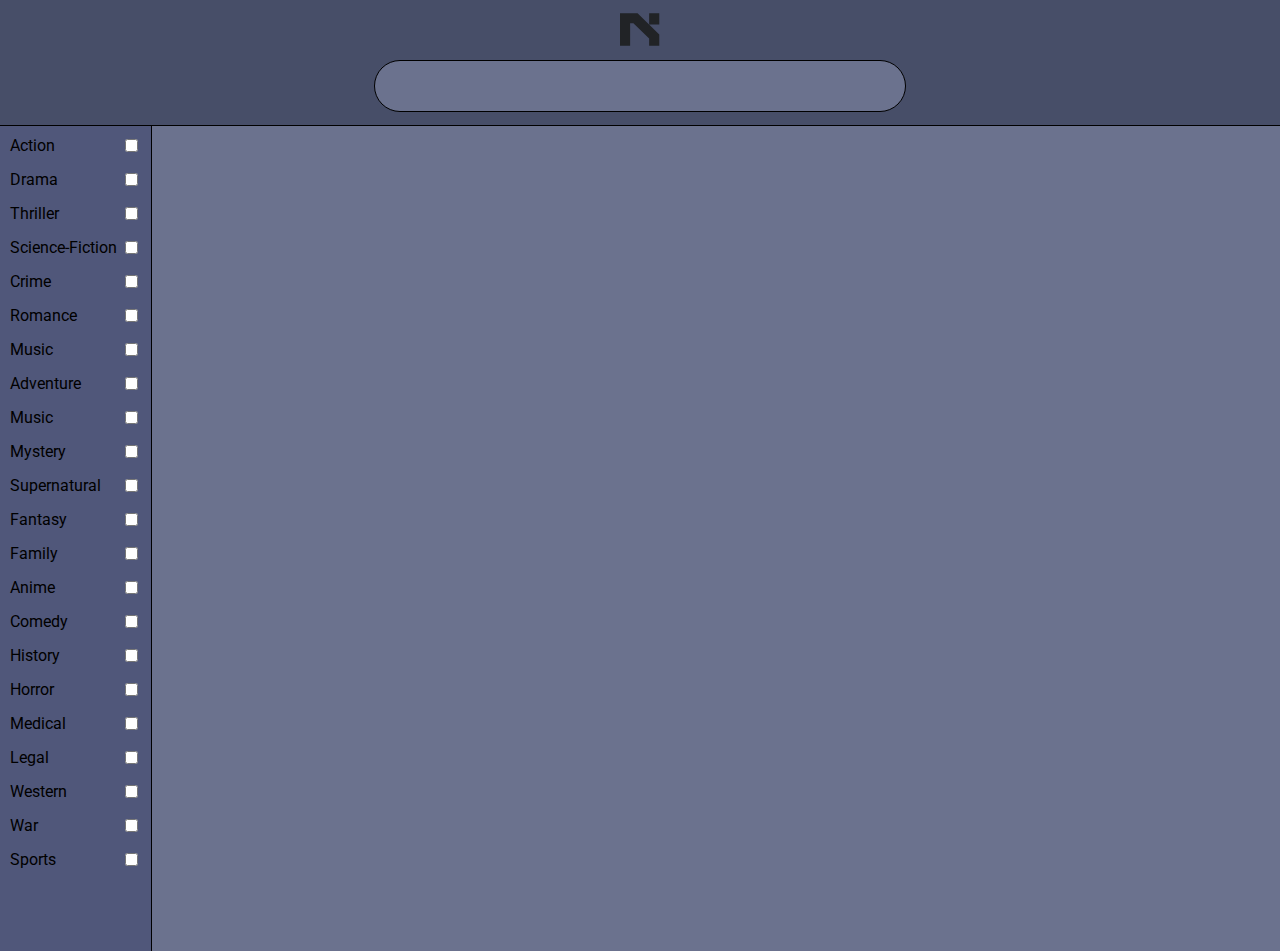
<file: index.html>
<!DOCTYPE html>
<html lang="en">
	<head>
		<meta charset="UTF-8" />
		<meta http-equiv="X-UA-Compatible" content="IE=edge" />
		<meta name="viewport" content="width=device-width, initial-scale=1.0" />
		<title>TVMAZE</title>
		<link rel="stylesheet" href="assets/css/main.css" />
		<script src="/assets/script/script.js" defer></script>
	</head>
	<body>
		<header class="heroFlex">
			<a href="/index.html	"
				><img src="assets/images/logoipsum-285.svg" alt="TV show"
			/></a>
			<input type="text" name="" id="searchBar" />
		</header>
		<main class="moviecontainer">
			<div class="flex">
				<label class="container"
					>Action
					<input class="checkbox" value="Action" type="checkbox" />
				</label>

				<label class="container"
					>Drama
					<input class="checkbox" value="Drama" type="checkbox" />
				</label>

				<label class="container"
					>Thriller
					<input class="checkbox" value="Thriller" type="checkbox" />
				</label>
				<label class="container"
					>Science-Fiction
					<input class="checkbox" value="Science-Fiction" type="checkbox" />
				</label>

				<label class="container"
					>Crime
					<input class="checkbox" value="Crime" type="checkbox" />
				</label>

				<label class="container"
					>Romance
					<input class="checkbox" value="Romance" type="checkbox" />
				</label>

				<label class="container"
					>Music
					<input class="checkbox" value="Music" type="checkbox" />
				</label>

				<label class="container"
					>Adventure
					<input class="checkbox" value="Adventure" type="checkbox" />
				</label>

				<label class="container"
					>Music
					<input class="checkbox" value="Music" type="checkbox" />
				</label>

				<label class="container"
					>Mystery
					<input class="checkbox" value="Mystery" type="checkbox" />
				</label>

				<label class="container"
					>Supernatural
					<input class="checkbox" value="Supernatural" type="checkbox" />
				</label>

				<label class="container"
					>Fantasy
					<input class="checkbox" value="Fantasy" type="checkbox" />
				</label>

				<label class="container"
					>Family
					<input class="checkbox" value="Family" type="checkbox" />
				</label>

				<label class="container"
					>Anime
					<input class="checkbox" value="Anime" type="checkbox" />
				</label>

				<label class="container"
					>Comedy
					<input class="checkbox" value="Comedy" type="checkbox" />
				</label>

				<label class="container"
					>History
					<input class="checkbox" value="History" type="checkbox" />
				</label>

				<label class="container"
					>Horror
					<input class="checkbox" value="Horror" type="checkbox" />
				</label>

				<label class="container"
					>Medical
					<input class="checkbox" value="Medical" type="checkbox" />
				</label>

				<label class="container"
					>Legal
					<input class="checkbox" value="Legal" type="checkbox" />
				</label>

				<label class="container"
					>Western
					<input class="checkbox" value="Western" type="checkbox" />
				</label>

				<label class="container"
					>War
					<input class="checkbox" value="War" type="checkbox" />
				</label>

				<label class="container"
					>Sports
					<input class="checkbox" value="Sports" type="checkbox" />
				</label>
			</div>
			<div id="genres"></div>
		</main>
	</body>
</html>
</file>
<file: assets/css/main.css>
@import url("https://fonts.googleapis.com/css2?family=Roboto:ital,wght@0,100;0,300;0,400;0,500;0,700;0,900;1,100;1,300;1,400;1,500;1,700;1,900&display=swap");
.filmContainer {
  display: flex;
  gap: 25px;
  flex-wrap: nowrap;
  overflow: hidden;
  width: 100%;
  cursor: -webkit-grab;
  cursor: grab;
}

.genreFlex {
  border: 1px solid rgba(181, 181, 181, 0.4549019608);
  border-radius: 10px;
  margin-bottom: 25px;
  padding: 10px 0 10px 0;
  box-shadow: rgba(0, 0, 0, 0.245) 10px 5px 5px;
  background-color: rgba(229, 229, 229, 0.8156862745);
}

.card {
  border: 1px solid black;
  text-align: center;
  background-color: rgb(224, 224, 224);
}
.card .cardContent {
  height: 350px;
  display: flex;
  flex-direction: column;
  justify-content: space-between;
}
.card .cardContent p {
  margin-bottom: 50px;
  padding-bottom: 50px;
}
.card img {
  width: 200px;
}

.active {
  cursor: grabbing;
  cursor: -webkit-grabbing;
  transform: scale(1);
  overflow: hidden;
}

#genres {
  height: 815px;
  width: 820px;
  overflow-x: hidden;
  background-color: #6b728e;
}

.arrowContainer {
  display: flex;
  justify-content: space-between;
  margin: 0 5px 0 5px;
  position: relative;
  bottom: -100px;
  pointer-events: none;
}

.arrow {
  background-color: rgba(255, 255, 255, 0.6705882353);
  border-radius: 50px;
  padding: 5px;
  box-shadow: black 5px 5px 5px;
  text-align: center;
}

.headerFlex {
  height: 80px;
}
.headerFlex h2 {
  font-size: 40px;
  font-weight: 300;
  margin: 10px 0 0 0;
  text-align: center;
}

.moviecontainer {
  display: flex;
}

#genres {
  width: 100%;
  padding: 5px;
}

.flex {
  display: flex;
  flex-direction: column;
  width: 150px;
  padding: 10px;
  background-color: #50577a;
  border-right: 1px solid black;
  gap: 15px;
}

.container {
  width: 100%;
  display: flex;
  justify-content: space-between;
}

.heroFlex {
  background-color: #474e68;
  display: flex;
  justify-content: center;
  flex-direction: column;
  align-items: center;
  gap: 50px;
  border-bottom: 1px solid black;
  height: 125px;
}
.heroFlex img {
  width: 40px;
}

#searchBar {
  width: 500px;
  height: 20px;
  border: 1px solid black;
  border-radius: 50px;
  padding: 15px;
  background-color: #6b728e;
  margin-top: -40px;
}

* {
  font-family: "Roboto", sans-serif;
}

body {
  margin: 0;
}/*# sourceMappingURL=main.css.map */
</file>
